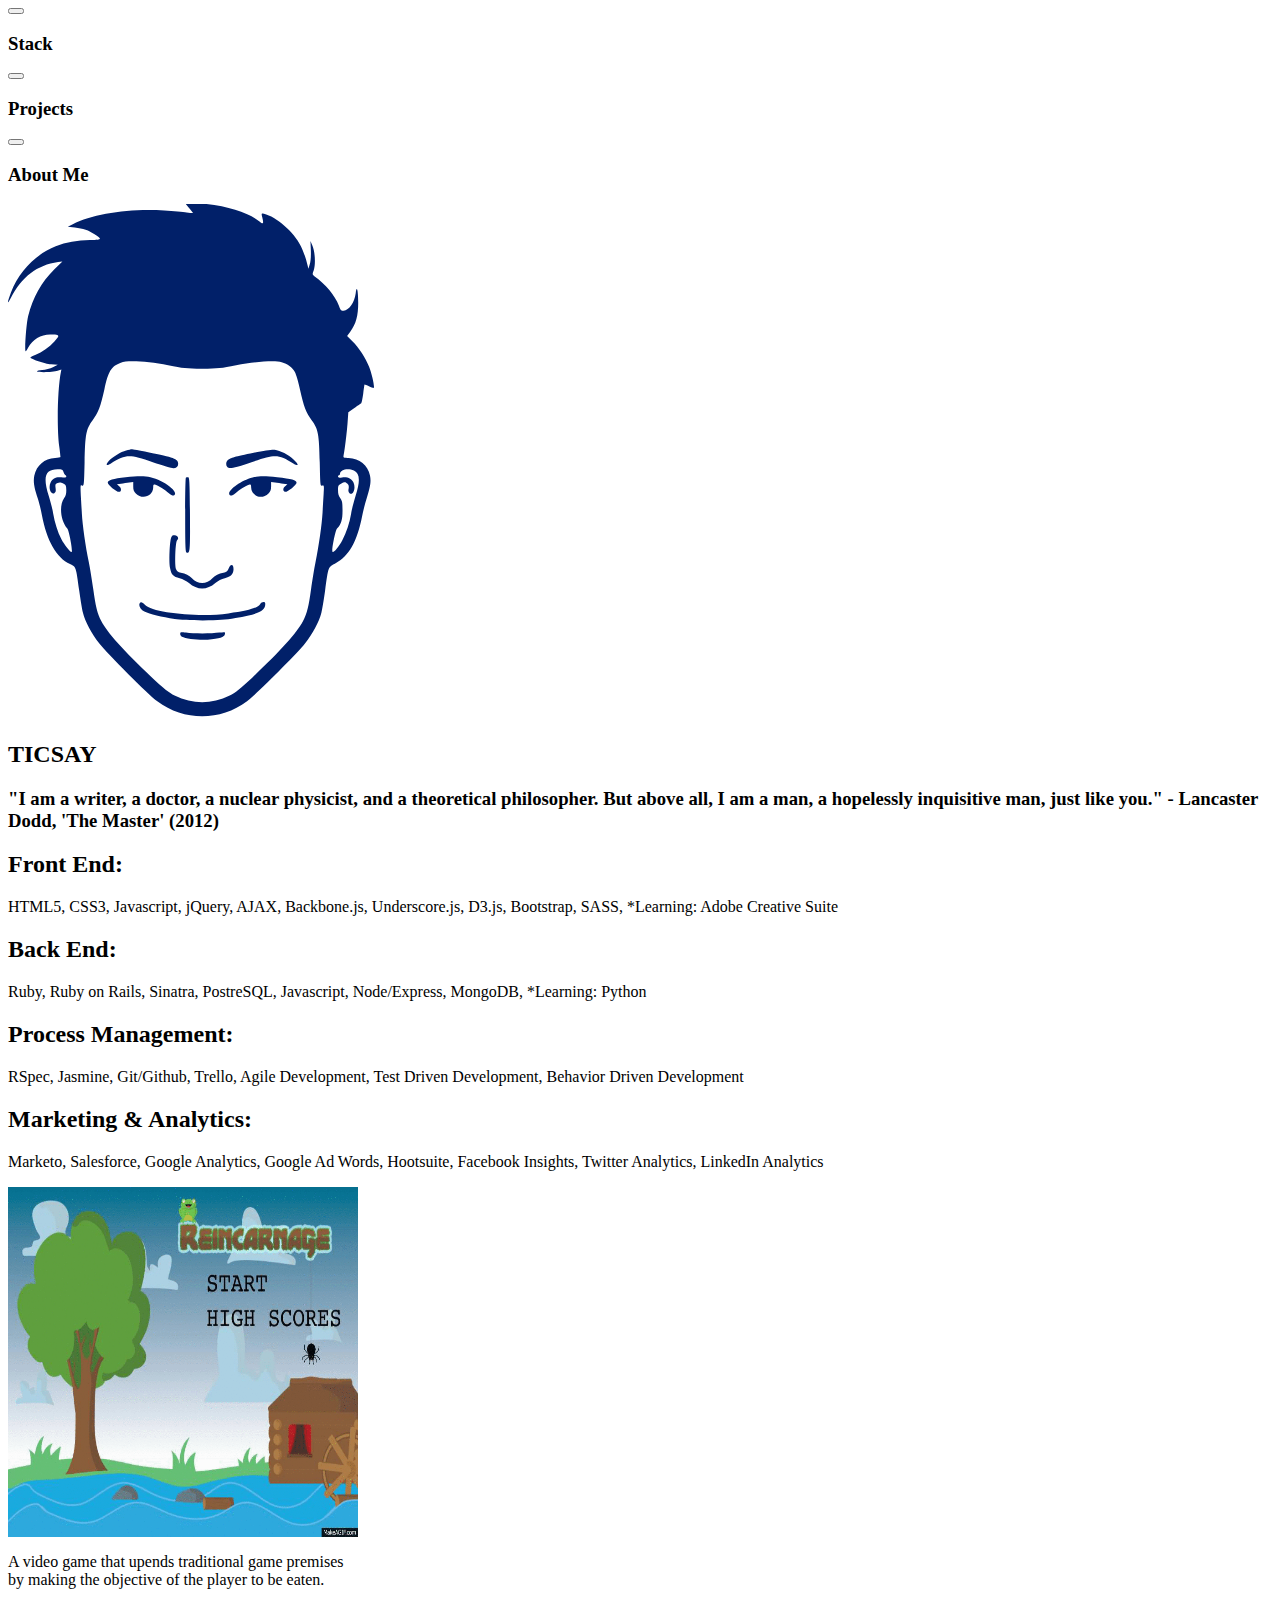
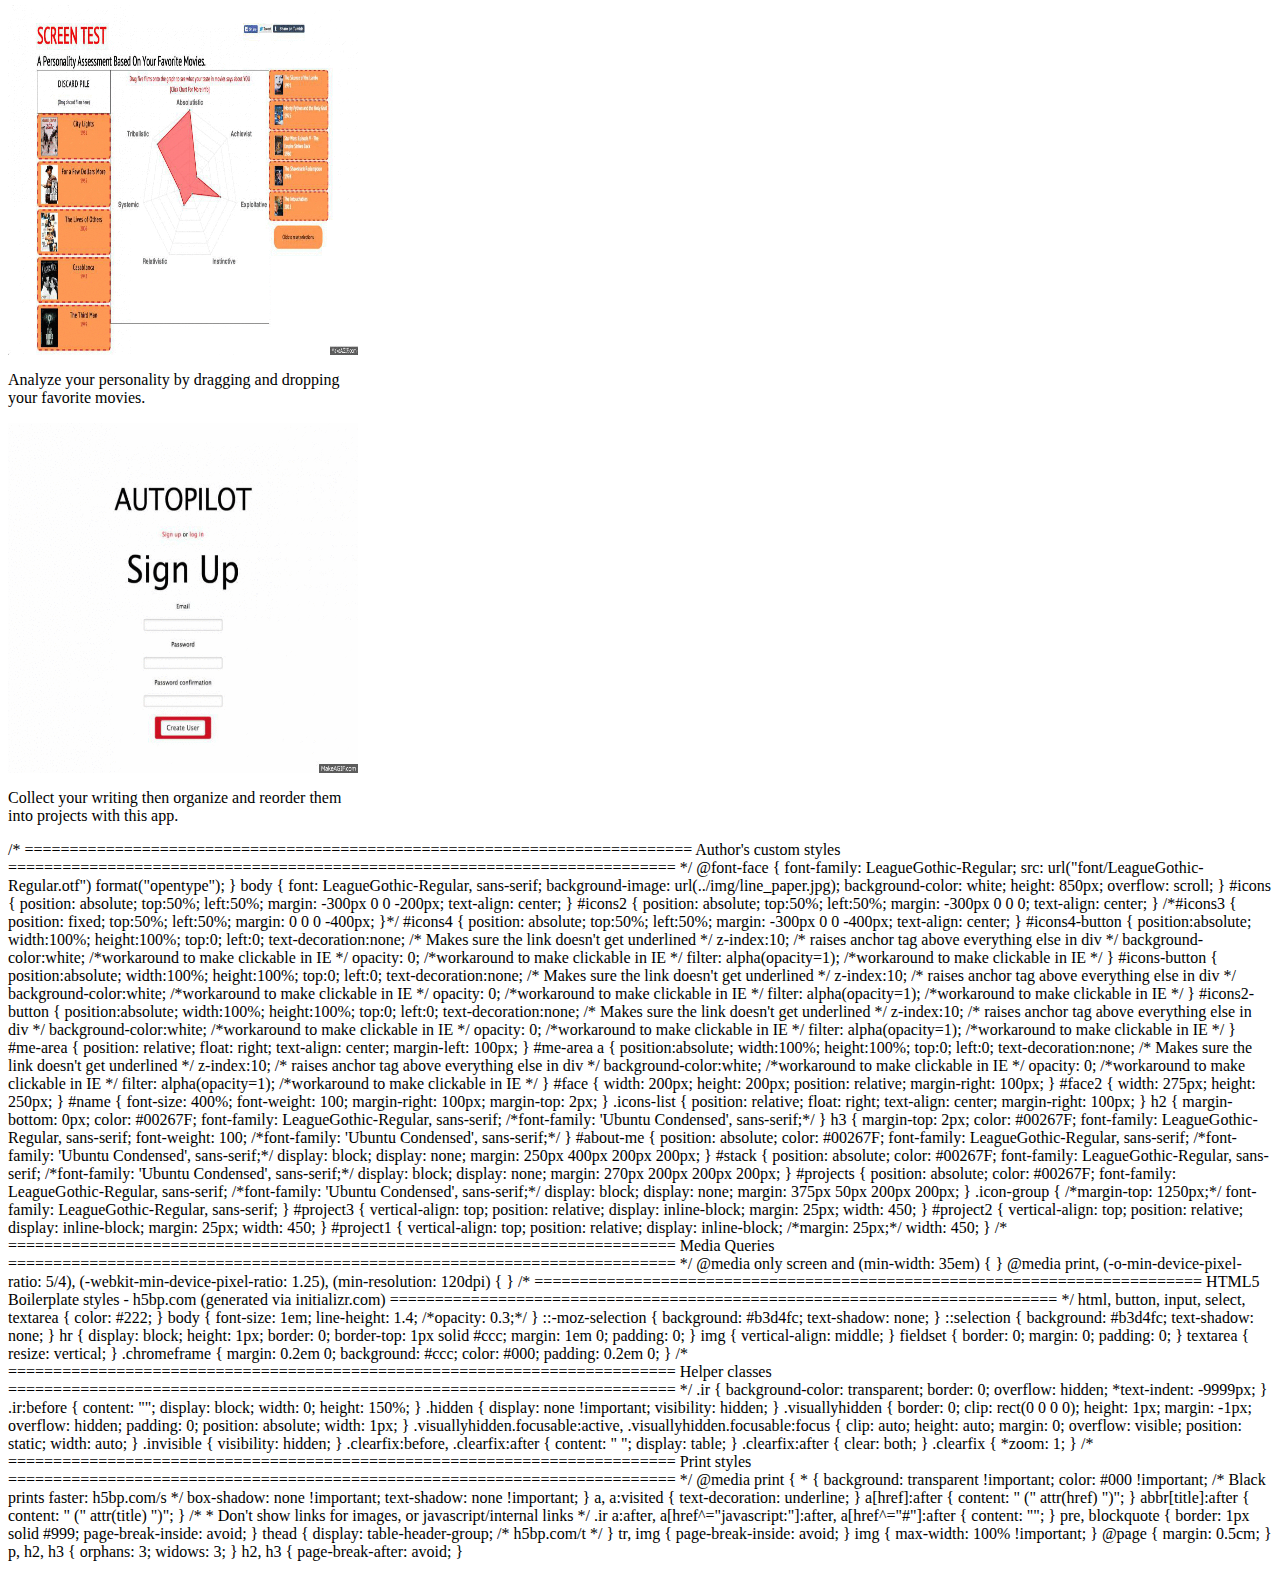
<file: scrap.html>
<div id="icons">
            <button id="icons-button"></button>
            <h3>Stack</h3>
        </div>

        <div id="icons2">
            <button id="icons2-button"></button>
            <h3>Projects</h3>
        </div>

        <!-- <div id="icons3"></div> -->

        <div id="icons4">
            <button id="icons4-button"></button>
            <h3>About Me</h3>
        </div>

        <div id="me-area">
            <a href="http://www.benticsay.com"></a>
            <!-- <img id="face2" src="img/photo (1).JPG"> -->
           <object id="face" class="tossing" type="image/svg+xml" data="img/photo_1_copy_2.svg">Your browser does not support SVG</object>
           <h2 id="name">TICSAY</h2>
             <div class="icons-list">
              <i class="icon-circlegithub" ><a target="_blank" class="icon-circlegithub" href="https://github.com/benticsay"></a></i>
              <!-- <p class="iconic floating"></p> -->
              <i class="icon-linkedin"><a target="_blank"  href="https://linkedin.com/in/benticsay"></a></i>
              <i class="icon-emailalt"><a href="mailto:benticsay@gmail.com"></a></i>
            </div>

            <!-- <h3>Full Stack Web Developer</h3> -->
        </div>

        <div class="text-sections" id="about-me">
          <h3>"I am a writer, a doctor, a nuclear physicist, and a theoretical philosopher. But above all, I am a man, a hopelessly inquisitive man, just like you." - Lancaster Dodd, 'The Master' (2012)</h3>
        </div>
        <div class="text-sections" id="stack">
          <h2>Front End:</h2><p class="subDetails"> HTML5, CSS3, Javascript, jQuery, AJAX, Backbone.js, Underscore.js, D3.js, Bootstrap, SASS, *Learning: Adobe Creative Suite</p>

          <h2>Back End:</h2><p class="subDetails">Ruby, Ruby on Rails, Sinatra, PostreSQL, Javascript, Node/Express, MongoDB, *Learning: Python</p>

          <h2>Process Management:</h2><p class="subDetails">RSpec, Jasmine, Git/Github, Trello, Agile Development, Test Driven Development, Behavior Driven Development</p> 

          <h2>Marketing & Analytics:</h2><p class="subDetails">Marketo, Salesforce, Google Analytics, Google Ad Words, Hootsuite, Facebook Insights, Twitter Analytics, LinkedIn Analytics</p>
        </div>


        <div id="projects">

            <div id="project3">  
                <a href="https://reincarnage.herokuapp.com" target="_blank">
                <img src="img/reincarnage.gif" style="height: 350px; width: 350px;"></a>
               <!-- <hr> --><br>
              <p style="width: 350px;">A video game that upends traditional game premises by making the objective of the player to be eaten.</p>
            </div>

            <div id="project2">
              <a href="https://screentest.herokuapp.com" target="_blank">
              <img src="img/screentest.gif" style="height: 350px; width: 350px;"></a>
            <!-- <hr> --><br>
              <p style="width: 350px;">Analyze your personality by dragging and dropping your favorite movies.</p>
            </div>

            <div id="project1">
              <a href="http://secure-taiga-2383.herokuapp.com/" target="_blank">
              <img src="img/autopilot.gif" style="height: 350px; width: 350px;"></a>
            <!-- <hr> --><br>
              <p style="width: 350px;">Collect your writing then organize and reorder them into projects with this app.</p>
            </div>

        </div>






/* ==========================================================================
   Author's custom styles
   ========================================================================== */

@font-face {
font-family: LeagueGothic-Regular;
src: url("font/LeagueGothic-Regular.otf") format("opentype");
}

body { 
    font: LeagueGothic-Regular, sans-serif;
    background-image: url(../img/line_paper.jpg);
    background-color: white;
    height: 850px;
    overflow: scroll; 
}

#icons {
    position: absolute;
    top:50%;
    left:50%;
    margin: -300px 0 0 -200px;
    text-align: center;
}

#icons2 {
    position: absolute;
    top:50%;
    left:50%;
    margin: -300px 0 0 0;
    text-align: center;
}

/*#icons3 {
    position: fixed;
    top:50%;
    left:50%;
    margin: 0 0 0 -400px;
}*/

#icons4 {
    position: absolute;
    top:50%;
    left:50%;
    margin: -300px 0 0 -400px;
    text-align: center;
}

#icons4-button {
    position:absolute;
    width:100%;
    height:100%;
    top:0;
    left:0;
    text-decoration:none; /* Makes sure the link   doesn't get underlined */
    z-index:10; /* raises anchor tag above everything else in div */
    background-color:white; /*workaround to make clickable in IE */
    opacity: 0; /*workaround to make clickable in IE */
    filter: alpha(opacity=1); /*workaround to make clickable in IE */
}

#icons-button {
    position:absolute;
    width:100%;
    height:100%;
    top:0;
    left:0;
    text-decoration:none; /* Makes sure the link   doesn't get underlined */
    z-index:10; /* raises anchor tag above everything else in div */
    background-color:white; /*workaround to make clickable in IE */
    opacity: 0; /*workaround to make clickable in IE */
    filter: alpha(opacity=1); /*workaround to make clickable in IE */
}

#icons2-button {
    position:absolute;
    width:100%;
    height:100%;
    top:0;
    left:0;
    text-decoration:none; /* Makes sure the link   doesn't get underlined */
    z-index:10; /* raises anchor tag above everything else in div */
    background-color:white; /*workaround to make clickable in IE */
    opacity: 0; /*workaround to make clickable in IE */
    filter: alpha(opacity=1); /*workaround to make clickable in IE */
}



#me-area {
  position: relative;
  float: right;
  text-align: center;
  margin-left: 100px;
}

#me-area a {
    position:absolute;
    width:100%;
    height:100%;
    top:0;
    left:0;
    text-decoration:none; /* Makes sure the link   doesn't get underlined */
    z-index:10; /* raises anchor tag above everything else in div */
    background-color:white; /*workaround to make clickable in IE */
    opacity: 0; /*workaround to make clickable in IE */
    filter: alpha(opacity=1); /*workaround to make clickable in IE */
}

#face {
  width: 200px;
  height: 200px;
  position: relative; 
  margin-right: 100px;
}

#face2 {
    width: 275px;
    height: 250px;
}

#name {
    font-size: 400%;
    font-weight: 100;
    margin-right: 100px;
    margin-top: 2px;
}

.icons-list {
  position: relative;
  float: right;
  text-align: center;
  margin-right: 100px;
}



h2 {
  margin-bottom: 0px;
  color: #00267F;
  font-family: LeagueGothic-Regular, sans-serif; 
  /*font-family: 'Ubuntu Condensed', sans-serif;*/
}

h3 {
    margin-top: 2px;
    color: #00267F;
    font-family: LeagueGothic-Regular, sans-serif;
    font-weight: 100;
    /*font-family: 'Ubuntu Condensed', sans-serif;*/
}

#about-me {
    position: absolute;
    color: #00267F;
    font-family: LeagueGothic-Regular, sans-serif; 
    /*font-family: 'Ubuntu Condensed', sans-serif;*/
    display: block;
    display: none;
    margin: 250px 400px 200px 200px;
}

#stack {
    position: absolute;
    color: #00267F;
    font-family: LeagueGothic-Regular, sans-serif; 
    /*font-family: 'Ubuntu Condensed', sans-serif;*/
    display: block;
    display: none;
    margin: 270px 200px 200px 200px;   
}

#projects {
    position: absolute;
    color: #00267F;
    font-family: LeagueGothic-Regular, sans-serif; 
    /*font-family: 'Ubuntu Condensed', sans-serif;*/
    display: block;
    display: none;
    margin: 375px 50px 200px 200px;   
}



.icon-group {
    /*margin-top: 1250px;*/
    font-family: LeagueGothic-Regular, sans-serif;
}


#project3 {
     vertical-align: top;
     position: relative; 
     display: inline-block;
     margin: 25px;
     width: 450;
 }

#project2 {
     vertical-align: top;
     position: relative; 
     display: inline-block;
     margin: 25px;
     width: 450;
 }

 #project1 {
     vertical-align: top;
     position: relative; 
     display: inline-block;
     /*margin: 25px;*/
     width: 450;
 }

/* ==========================================================================
   Media Queries
   ========================================================================== */

@media only screen and (min-width: 35em) {

}

@media print,
       (-o-min-device-pixel-ratio: 5/4),
       (-webkit-min-device-pixel-ratio: 1.25),
       (min-resolution: 120dpi) {

}



/* ==========================================================================
   HTML5 Boilerplate styles - h5bp.com (generated via initializr.com)
   ========================================================================== */

html,
button,
input,
select,
textarea {
    color: #222;
}


body {
    font-size: 1em;
    line-height: 1.4;
    /*opacity: 0.3;*/
}

::-moz-selection {
    background: #b3d4fc;
    text-shadow: none;
}

::selection {
    background: #b3d4fc;
    text-shadow: none;
}

hr {
    display: block;
    height: 1px;
    border: 0;
    border-top: 1px solid #ccc;
    margin: 1em 0;
    padding: 0;
}

img {
    vertical-align: middle;
}

fieldset {
    border: 0;
    margin: 0;
    padding: 0;
}

textarea {
    resize: vertical;
}

.chromeframe {
    margin: 0.2em 0;
    background: #ccc;
    color: #000;
    padding: 0.2em 0;
}


       <!--[if lt IE 7]>
            <p class="chromeframe">You are using an <strong>outdated</strong> browser. Please <a href="http://browsehappy.com/">upgrade your browser</a> or <a href="http://www.google.com/chromeframe/?redirect=true">activate Google Chrome Frame</a> to improve your experience.</p>
        <![endif]-->



        <!--[if lt IE 7]>      <html class="no-js lt-ie9 lt-ie8 lt-ie7"> <![endif]-->
<!--[if IE 7]>         <html class="no-js lt-ie9 lt-ie8"> <![endif]-->
<!--[if IE 8]>         <html class="no-js lt-ie9"> <![endif]-->
<!--[if gt IE 8]><!--> <html class="no-js"> <!--<![endif]-->



        <!--[if lt IE 9]>
            <script src="//html5shiv.googlecode.com/svn/trunk/html5.js"></script>
            <script>window.html5 || document.write('<script src="js/vendor/html5shiv.js"><\/script>')</script>
        <![endif]-->







/* ==========================================================================
   Helper classes
   ========================================================================== */

.ir {
    background-color: transparent;
    border: 0;
    overflow: hidden;
    *text-indent: -9999px;
}

.ir:before {
    content: "";
    display: block;
    width: 0;
    height: 150%;
}

.hidden {
    display: none !important;
    visibility: hidden;
}

.visuallyhidden {
    border: 0;
    clip: rect(0 0 0 0);
    height: 1px;
    margin: -1px;
    overflow: hidden;
    padding: 0;
    position: absolute;
    width: 1px;
}

.visuallyhidden.focusable:active,
.visuallyhidden.focusable:focus {
    clip: auto;
    height: auto;
    margin: 0;
    overflow: visible;
    position: static;
    width: auto;
}

.invisible {
    visibility: hidden;
}

.clearfix:before,
.clearfix:after {
    content: " ";
    display: table;
}

.clearfix:after {
    clear: both;
}

.clearfix {
    *zoom: 1;
}

/* ==========================================================================
   Print styles
   ========================================================================== */

@media print {
    * {
        background: transparent !important;
        color: #000 !important; /* Black prints faster: h5bp.com/s */
        box-shadow: none !important;
        text-shadow: none !important;
    }

    a,
    a:visited {
        text-decoration: underline;
    }

    a[href]:after {
        content: " (" attr(href) ")";
    }

    abbr[title]:after {
        content: " (" attr(title) ")";
    }

    /*
     * Don't show links for images, or javascript/internal links
     */

    .ir a:after,
    a[href^="javascript:"]:after,
    a[href^="#"]:after {
        content: "";
    }

    pre,
    blockquote {
        border: 1px solid #999;
        page-break-inside: avoid;
    }

    thead {
        display: table-header-group; /* h5bp.com/t */
    }

    tr,
    img {
        page-break-inside: avoid;
    }

    img {
        max-width: 100% !important;
    }

    @page {
        margin: 0.5cm;
    }

    p,
    h2,
    h3 {
        orphans: 3;
        widows: 3;
    }

    h2,
    h3 {
        page-break-after: avoid;
    }
</file>
